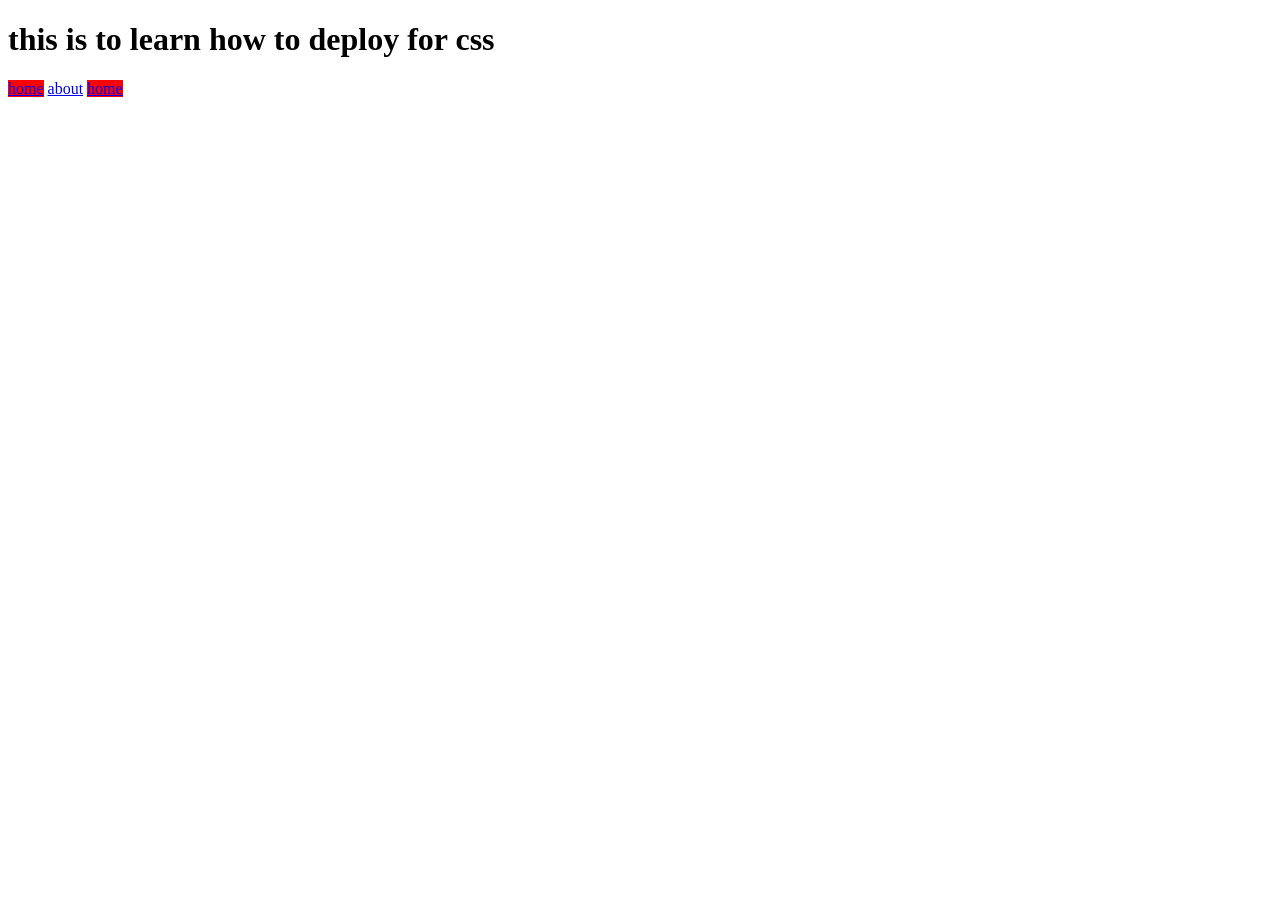
<file: index.html>
<!DOCTYPE html>
<html lang="en">
<head>
    <meta charset="UTF-8">
    <meta name="viewport" content="width=device-width, initial-scale=1.0">
    <title>Document</title>
    <link rel="stylesheet" href="file.css">
</head>
<body>
    <h1>this is to learn how to deploy for css</h1>
    <a href="https//www.example.com" target="_self">home</a>
    <a href="https//www.codinggita.in" target="_blank">about</a>
    <a href="https//www.example.com" target="_self">home</a>
</body>
</html>
</file>
<file: file.css>
[href$=".com"]{
            background-color: red;
        }
</file>
